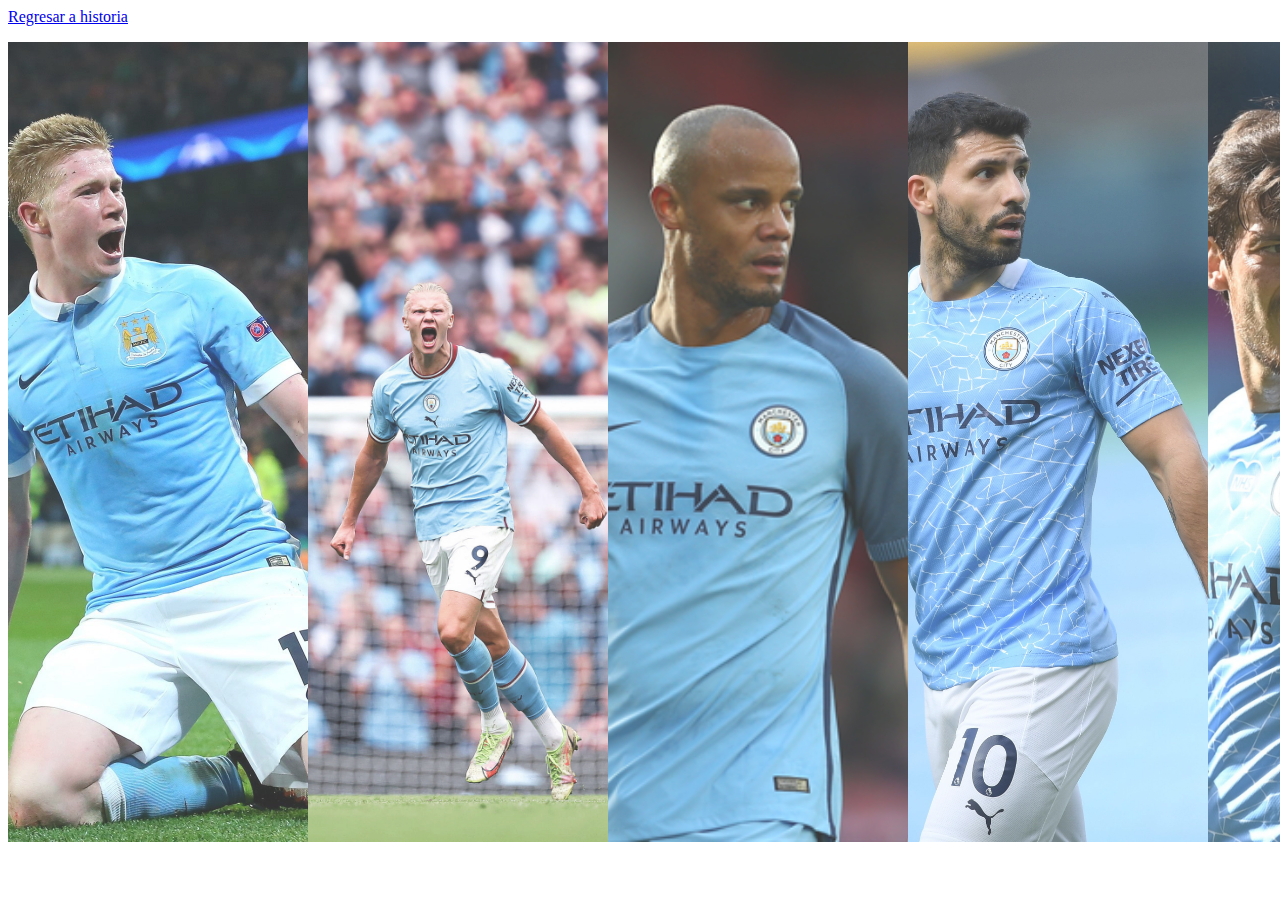
<file: Jugadores.html>
<link href="Estilos/Desplazo.css" rel="stylesheet" type="text/css"/>
 <p><td width=1"><a href =" index.html"> Regresar a historia</a></p>
 <body><section>
    <img src="Img/Bruyne.jpg">
    <img src="Img/Haaland.jpg">
    <img src="Img/Kom.jpg">
    <img src="Img/Kun.jpg">
    <img src="Img/Silva.jpg">
</section>
 </body>
</file>
<file: Estilos/Desplazo.css>
/*
To change this license header, choose License Headers in Project Properties.
To change this template file, choose Tools | Templates
and open the template in the editor.
*/
/* 
    Created on : 12/06/2023, 06:04:10 PM
    Author     : Jezuz
*/
section{
    display: flex;
    width: 1500px;
    height: 800px;
}
section img{
    width:0px;
    flex-grow:1;
    object-fit: cover;
    opacity: .8;
    transition: .5s ease;
}
section img:hover{
    cursor: crosshair;
    width: 300px;
    opacity: 1;
    filter: contrast(120%);
}
</file>
